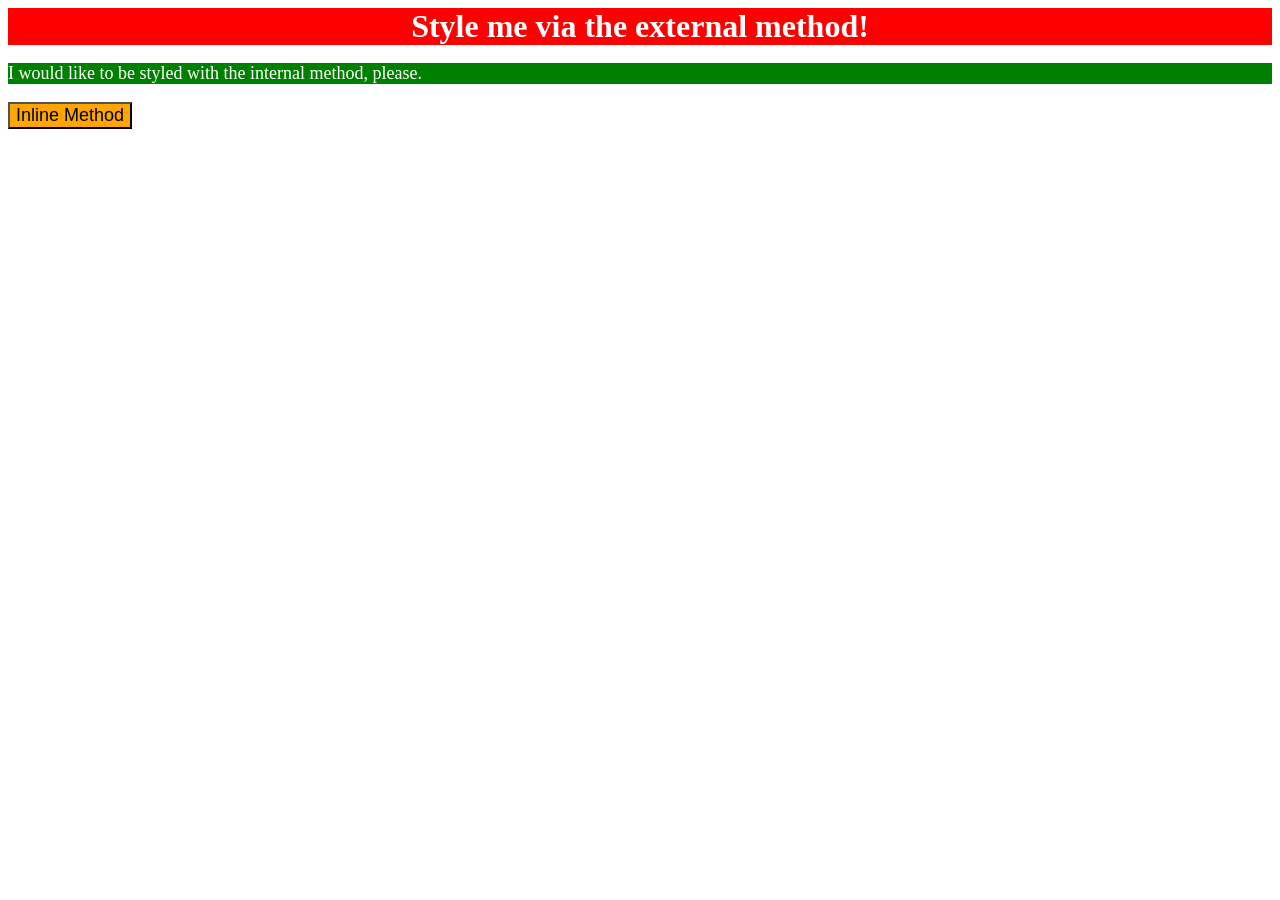
<file: foundations/intro-to-css/01-css-methods/index.html>
<!DOCTYPE html>
<html lang="en">
  <head>
    <meta charset="UTF-8">
    <meta http-equiv="X-UA-Compatible" content="IE=edge">
    <meta name="viewport" content="width=device-width, initial-scale=1.0">
    <title>Methods for Adding CSS</title>
    <style>
      div {
        background-color: red;
        color: white;
        font-size: 32px;
        text-align: center;
        font-weight: bold;
      }
      p {
        background-color: green;
        color: white;
        font-size: 18px;
      }
    </style>
  </head>
  <body>
    <div>Style me via the external method!</div>
    <p>I would like to be styled with the internal method, please.</p>
    <button style="background-color: orange; font-size: 18px;">Inline Method</button>
  </body>
</html>
</file>
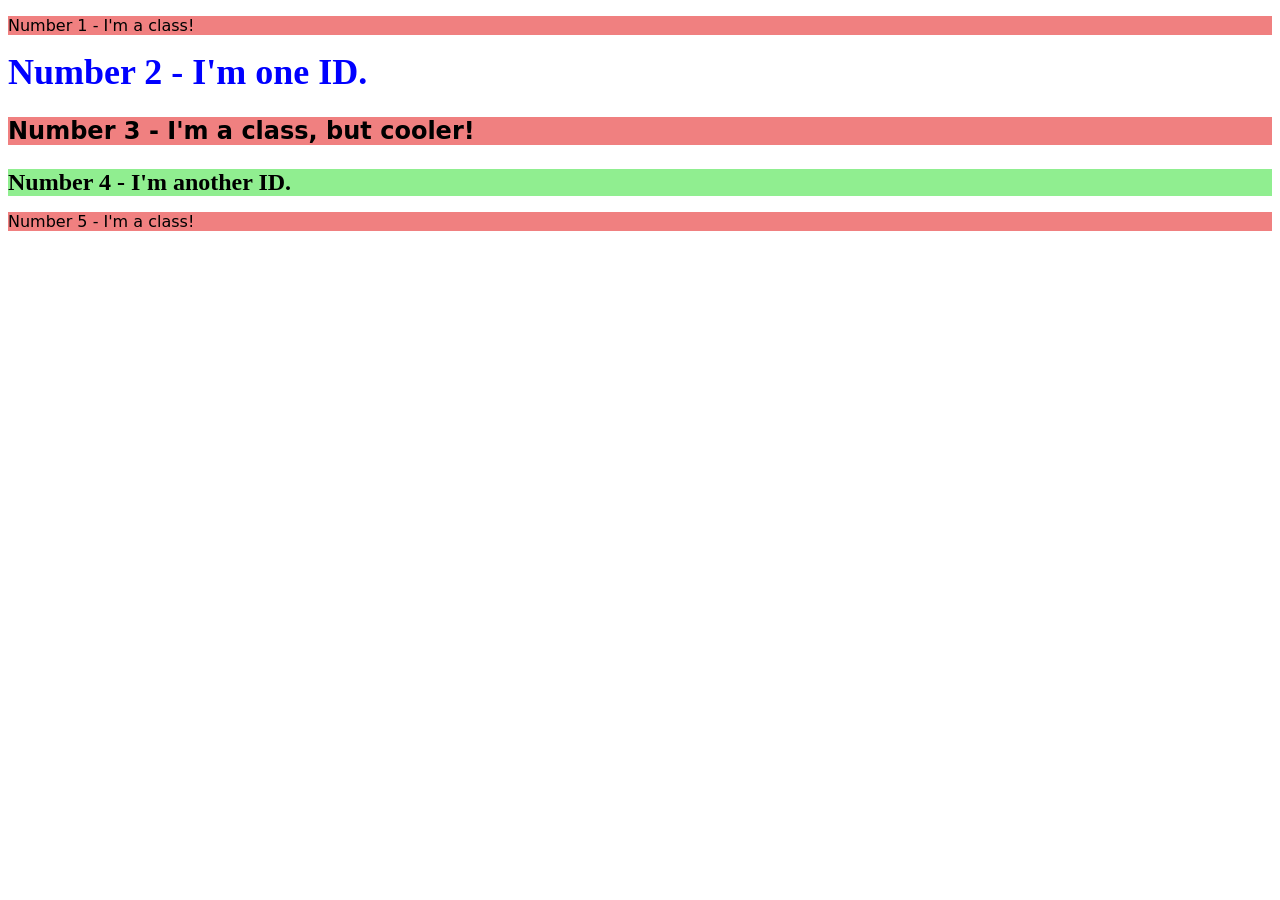
<file: foundations/intro-to-css/02-class-id-selectors/index.html>
<!DOCTYPE html>
<html lang="en">
  <head>
    <meta charset="UTF-8">
    <meta http-equiv="X-UA-Compatible" content="IE=edge">
    <meta name="viewport" content="width=device-width, initial-scale=1.0">
    <title>Class and ID Selectors</title>
    <link rel="stylesheet" href="style.css">
  </head>
  <body>
    <p class = "odd">Number 1 - I'm a class!</p>
    <div id ="second">Number 2 - I'm one ID.</div>
    <p class="odd cool">Number 3 - I'm a class, but cooler!</p>
    <div id="fourth">Number 4 - I'm another ID.</div>
    <p class = "odd">Number 5 - I'm a class!</p>
  </body>
</html>
</file>
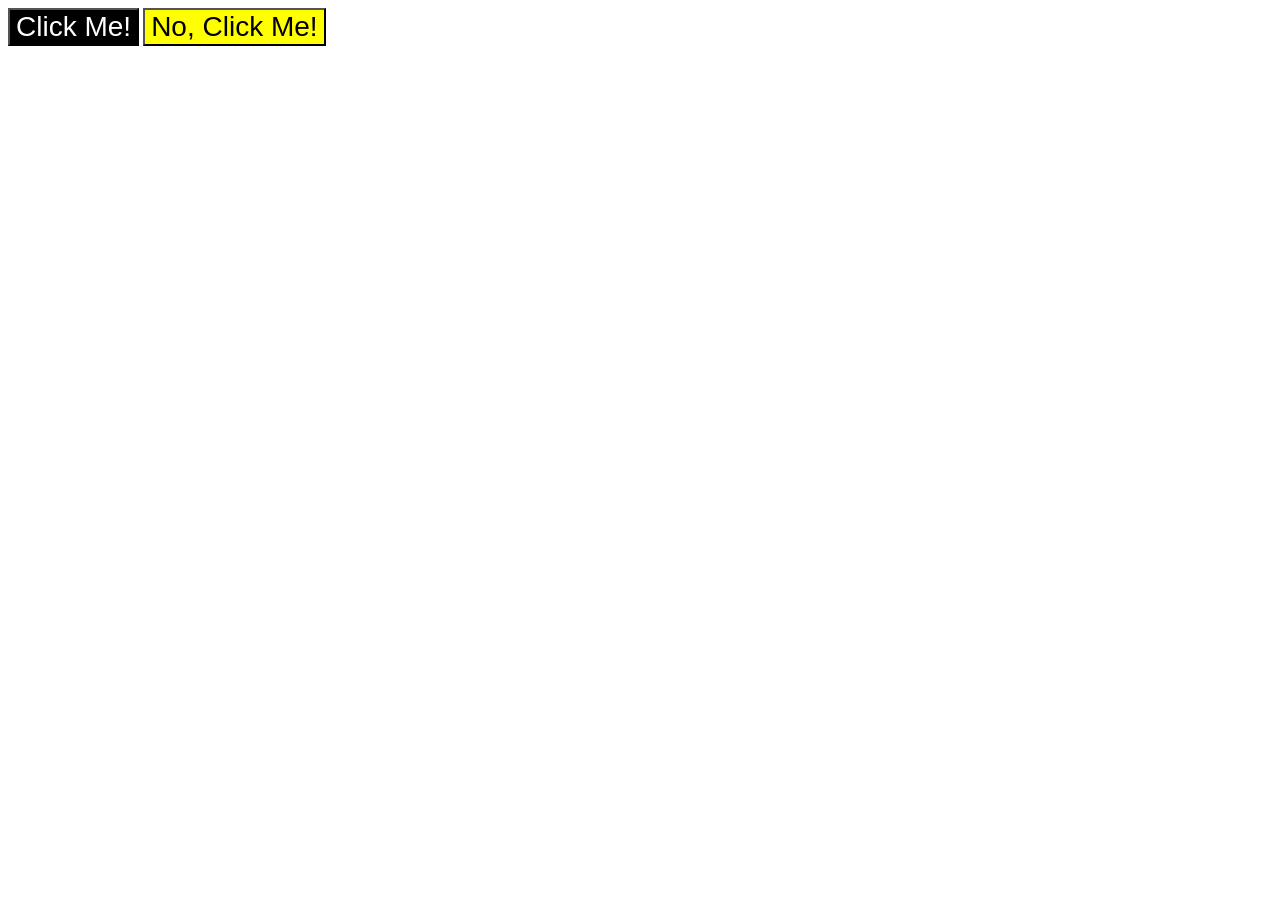
<file: foundations/intro-to-css/03-grouping-selectors/index.html>
<!DOCTYPE html>
<html lang="en">
  <head>
    <meta charset="UTF-8">
    <meta http-equiv="X-UA-Compatible" content="IE=edge">
    <meta name="viewport" content="width=device-width, initial-scale=1.0">
    <title>Grouping Selectors</title>
    <link rel="stylesheet" href="style.css">
  </head>
  <body>
    <button class="btn1">Click Me!</button>
    <button class="btn2">No, Click Me!</button>
  </body>
</html>
</file>
<file: foundations/intro-to-css/02-class-id-selectors/style.css>
.odd {
    background-color: lightcoral; 
    font-family: Verdana, DejaVu Sans, sans-serif;
  }
  

  #second {
    color: blue;
    font-size: 36px;
    font-weight: bold;
  }
  
 
  .cool{
    font-size: 24px;
    font-weight: bold;
  }
  
  #fourth {
    background-color: lightgreen;
    font-size: 24px;
    font-weight: bold;
  }
</file>
<file: foundations/intro-to-css/03-grouping-selectors/style.css>
.btn1,.btn2 {
  font-family: Helvetica, "Times New Roman", sans-serif;
  font-size: 28px;
}

.btn1 {
  background-color: black;
  color: white;
}

.btn2 {
  background-color: yellow;
}
</file>
